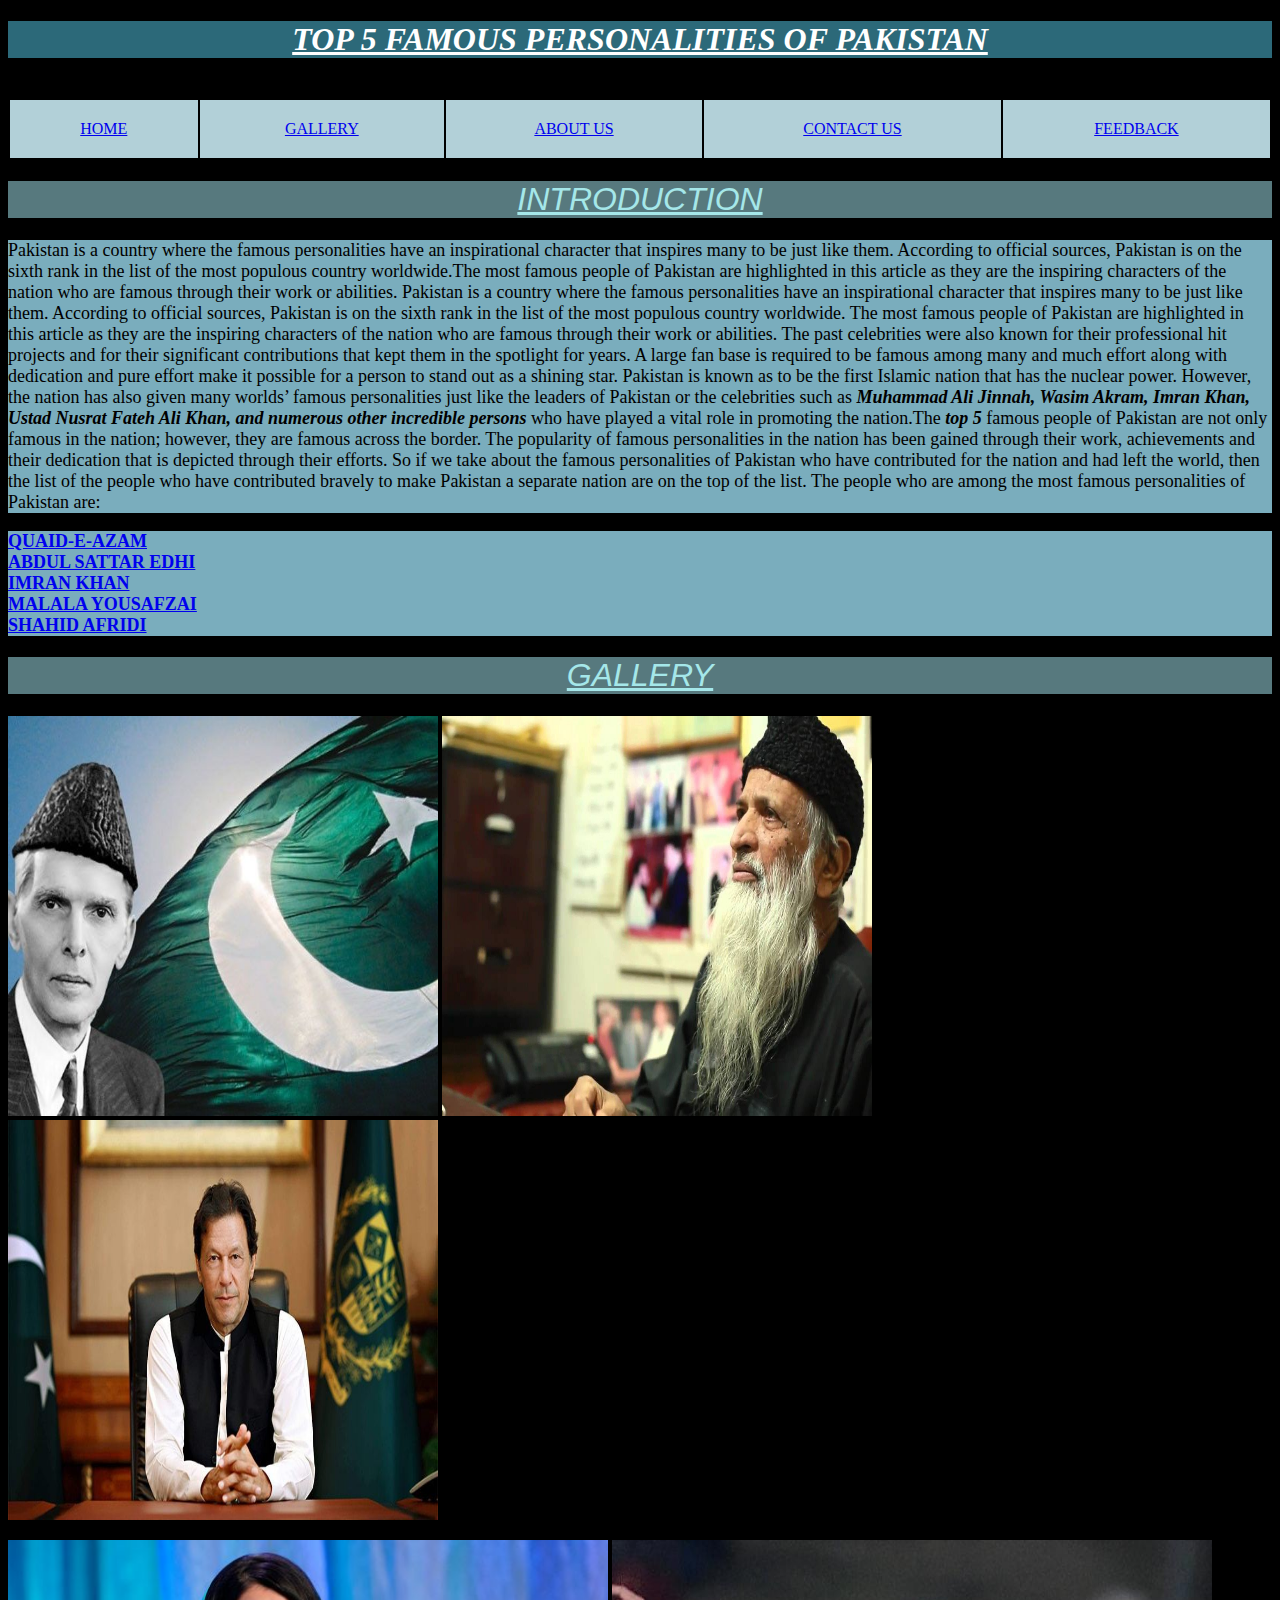
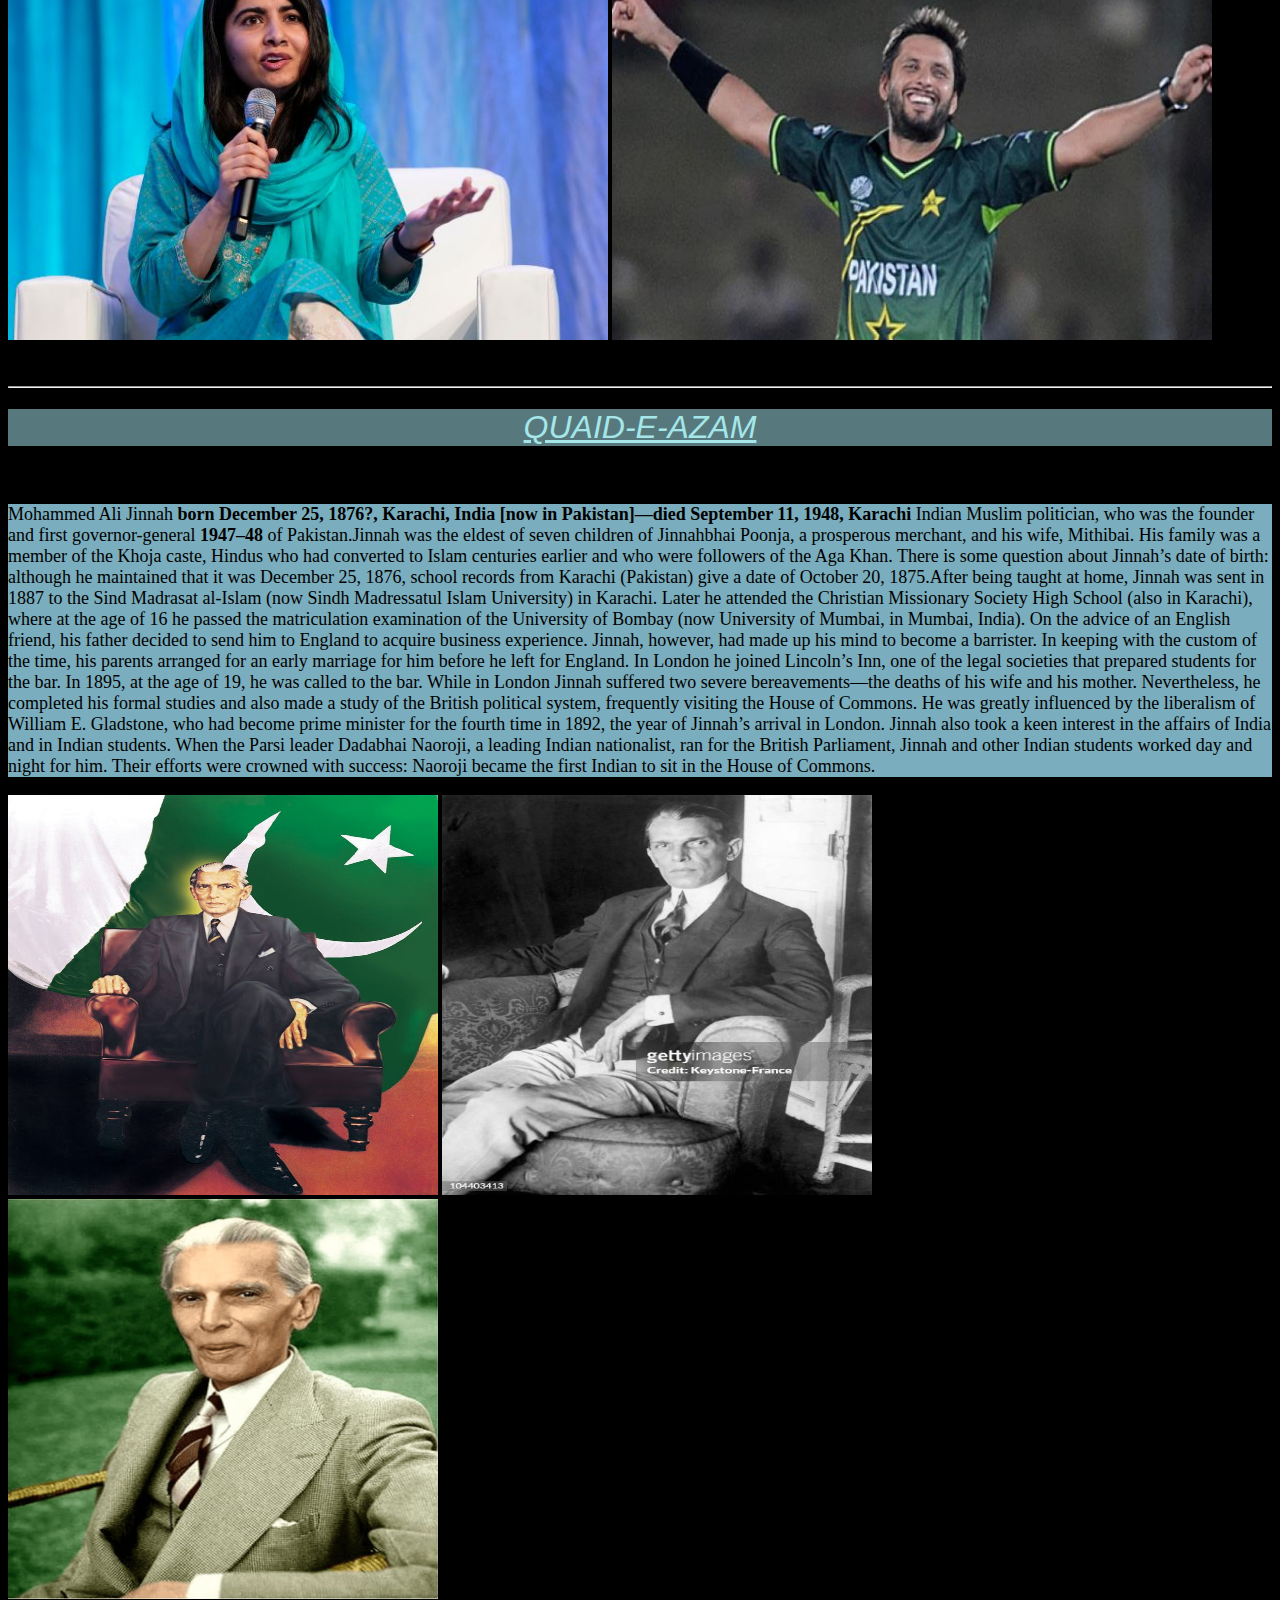
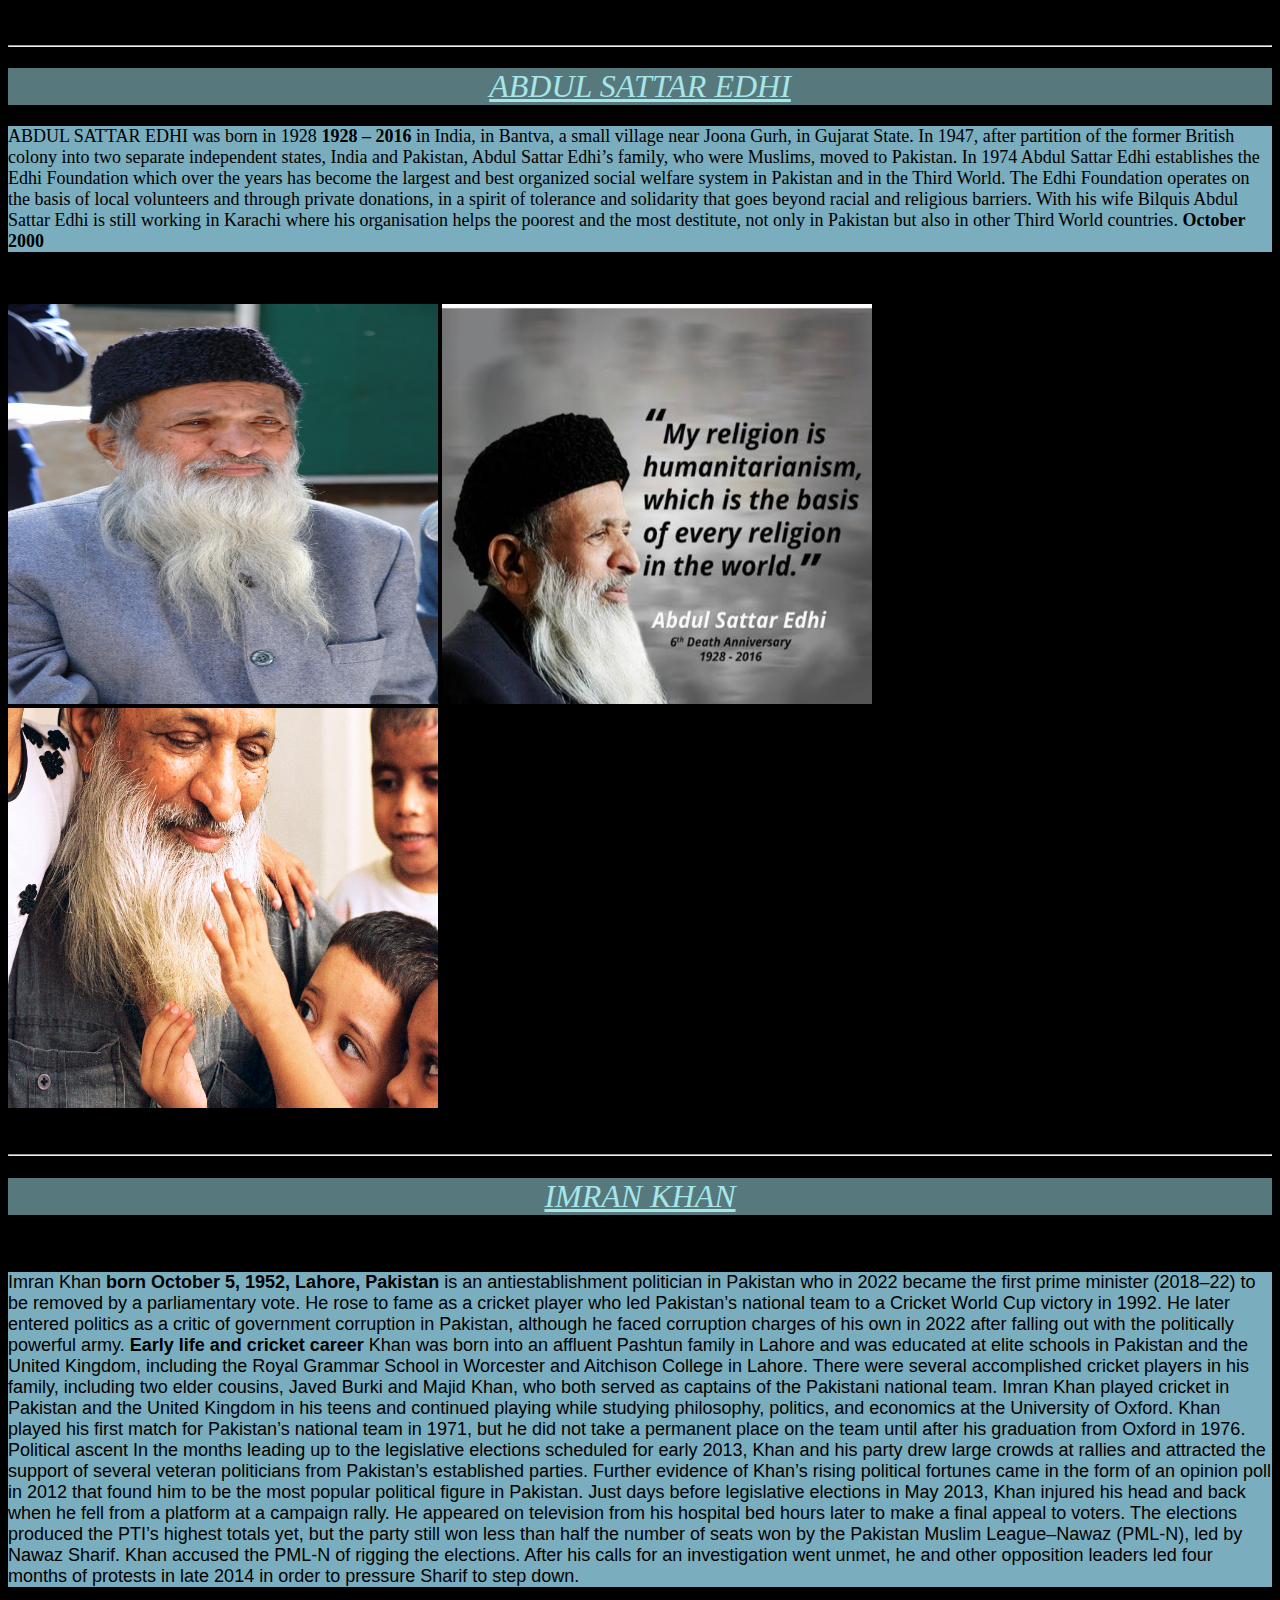
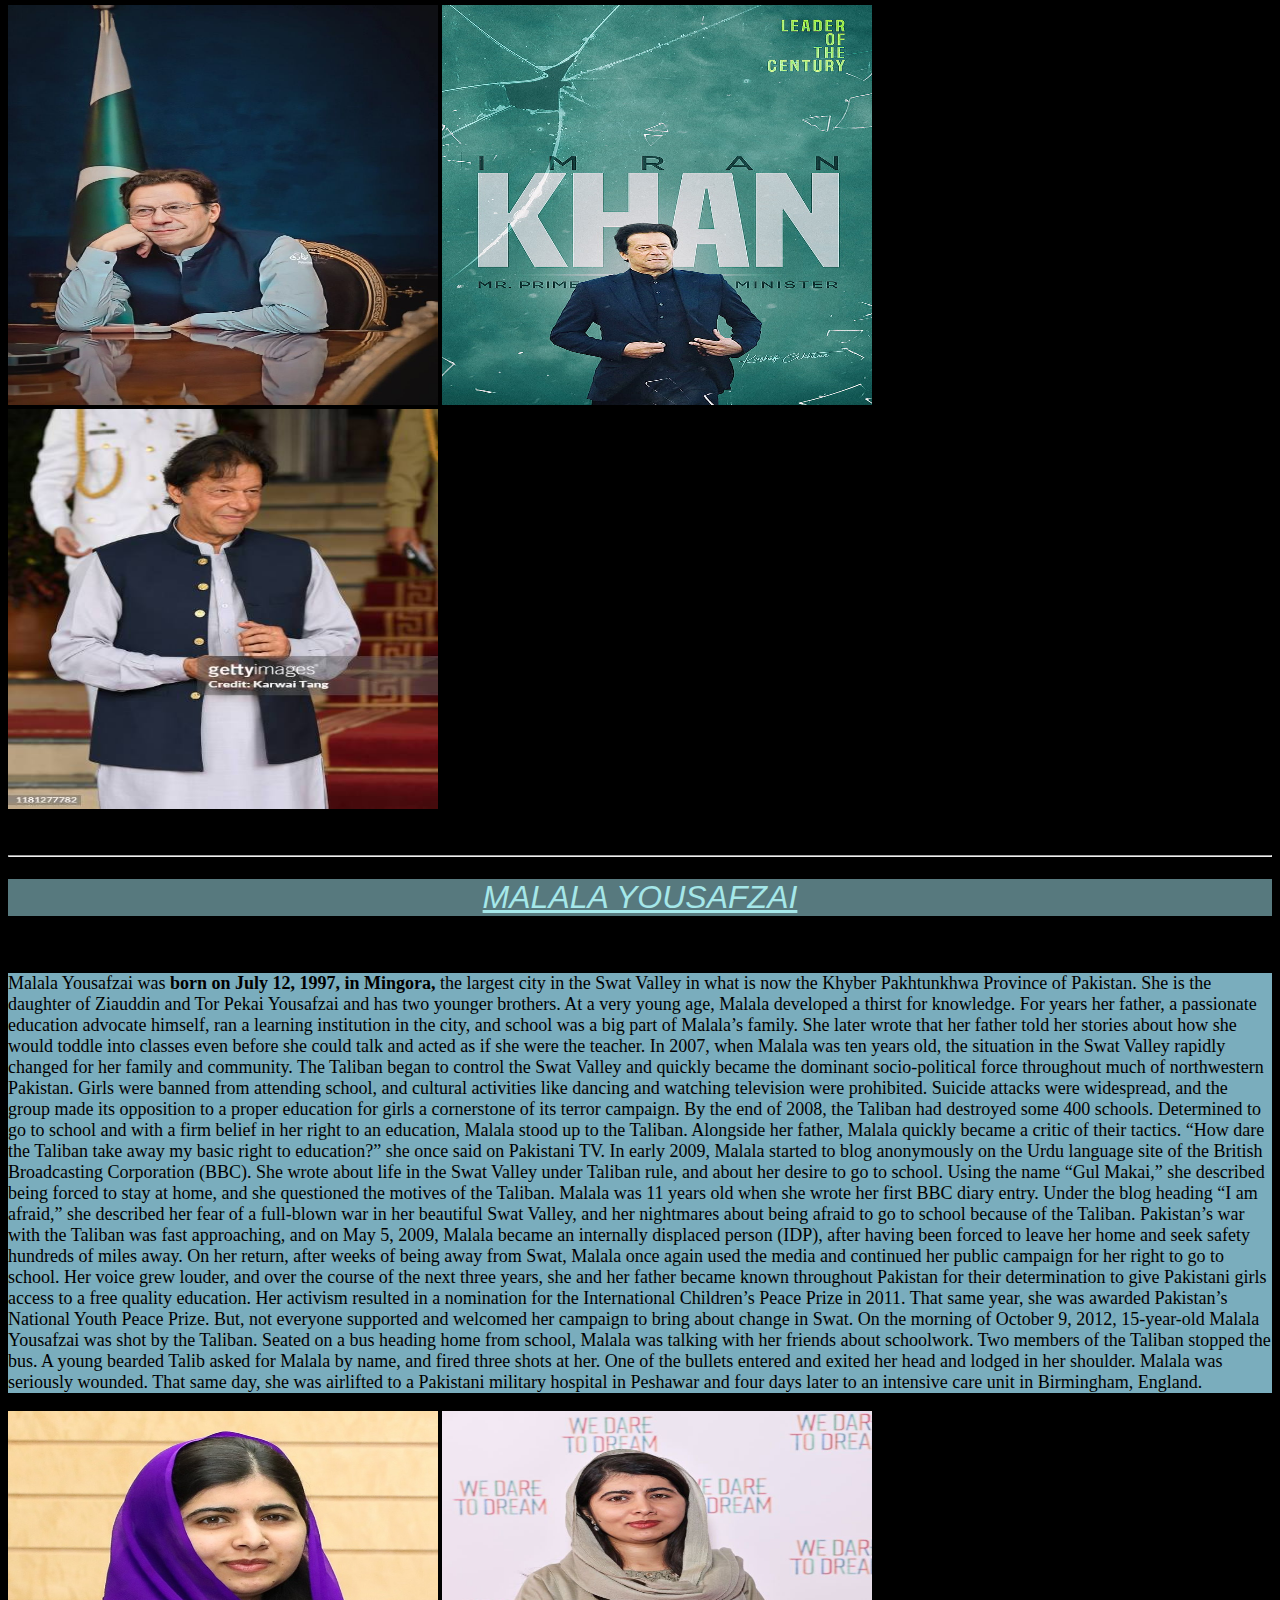
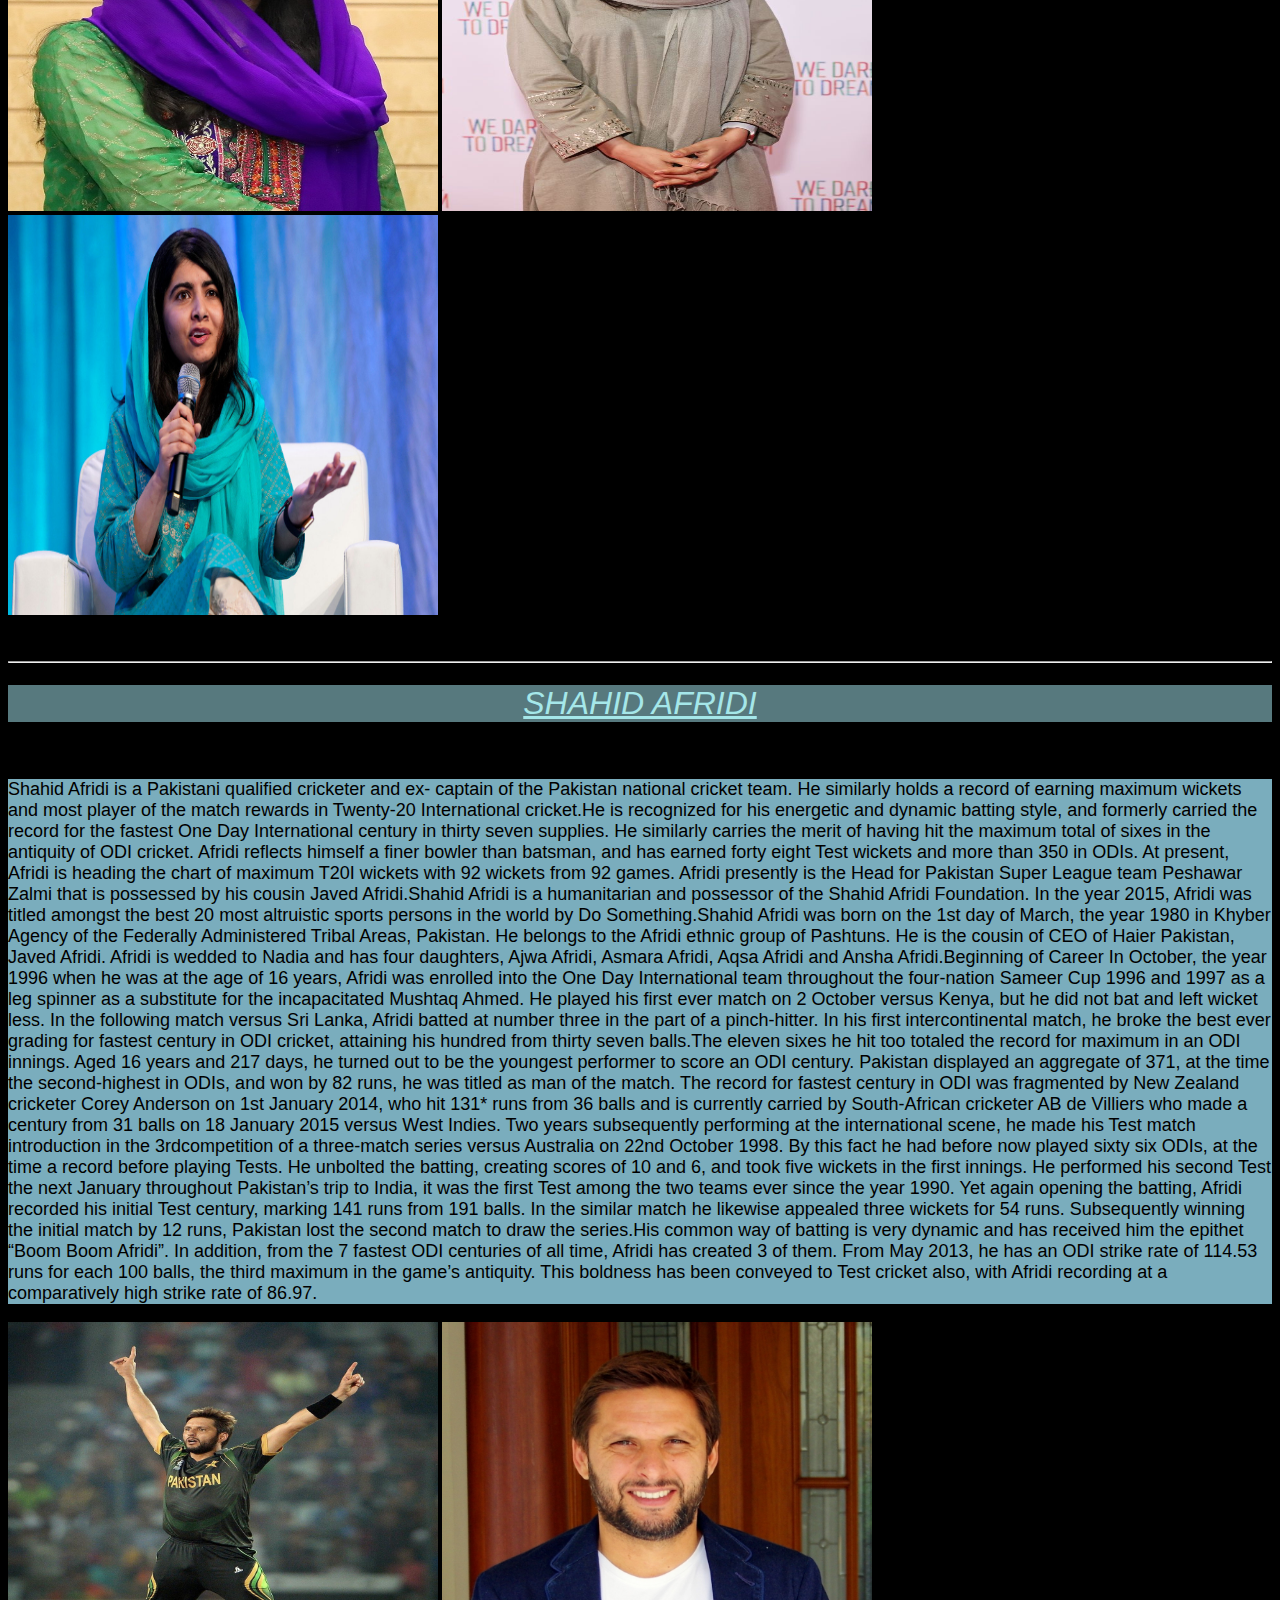
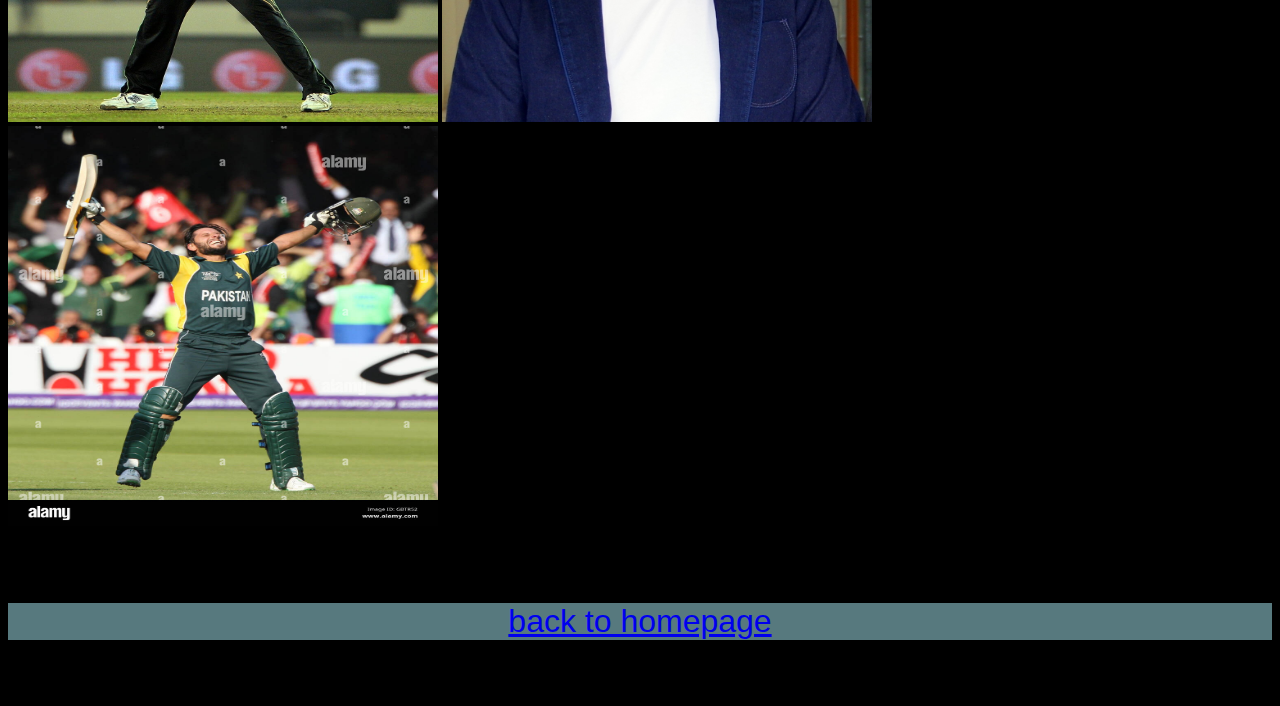
<file: index.html>
<!DOCTYPE html>
<html lang="en">

<head>
    <meta charset="UTF-8">
    <meta name="viewport" content="width=device-width, initial-scale=1.0">
    <title>Document</title>
    <link rel="stylesheet" href="style.css">
</head>

<body>
    <h1><u><i>TOP 5 FAMOUS PERSONALITIES OF PAKISTAN</i></u></h1>
    <br>
    <table cellspacing="0" cellpadding="20" width="100%">
        <tr>
            <td><a href="#">HOME</a></td>
            <td><a href="#GALLERY"> GALLERY </a></td>
            <td><a href="aboutus.html">ABOUT US</a></td>
            <td><a href="contactus.html">CONTACT US</a></td>
            <td><a href="feedback.html">FEEDBACK</a></td>
        </tr>
    </table>
    <h1 id="hone"><u><i>INTRODUCTION</i></u></h1>
    <p id="p1">Pakistan is a country where the famous personalities have an inspirational character that inspires many to be
        just like them. According to official sources, Pakistan is on the sixth rank in the list of the most populous
        country worldwide.The most famous people of Pakistan are highlighted in this article as they are the inspiring
        characters of the nation who are famous through their work or abilities.
        Pakistan is a country where the famous personalities have an inspirational character that inspires many to be
        just like them. According to official sources, Pakistan is on the sixth rank in the list of the most populous
        country worldwide.
        The most famous people of Pakistan are highlighted in this article as they are the inspiring characters of the
        nation who are famous through their work or abilities.
        The past celebrities were also known for their professional hit projects and for their significant contributions
        that kept them in the spotlight for years.

        A large fan base is required to be famous among many and much effort along with dedication and pure effort make
        it possible for a person to stand out as a shining star.

        Pakistan is known as to be the first Islamic nation that has the nuclear power. However, the nation has also
        given many worlds’ famous personalities just like the leaders of Pakistan or the celebrities such as
        <b><i>Muhammad Ali Jinnah, Wasim Akram, Imran Khan, Ustad Nusrat Fateh Ali Khan, and numerous other incredible
                persons</i></b> who have played a vital role in promoting the nation.The <b><i>top 5</i></b> famous
        people of Pakistan are not only famous in the nation; however, they are famous across the border. The popularity
        of famous personalities in the nation has been gained through their work, achievements and their dedication that
        is depicted through their efforts.
        So if we take about the famous personalities of Pakistan who have contributed for the nation and had left the
        world, then the list of the people who have contributed bravely to make Pakistan a separate nation are on the
        top of the list. The people who are among the most famous personalities of Pakistan are:</p>
    <h3>
        <od>
            <li><a href="#QUAIDEAZAM">QUAID-E-AZAM</a></li>
            <li><a href="#ABDULSATTAREDHI">ABDUL SATTAR EDHI</a></li>
            <li><a href="#IMRANKHAN">IMRAN KHAN</a></li>
            <li><a href="#MALALA">MALALA YOUSAFZAI</a></li>
            <li><a href="#SHAHIDAFRIDI">SHAHID AFRIDI</a></li>
        </od>
    </h3>
    <h1 id="GALLERY"><u><i>GALLERY</i></u></h1>
    <p><img src="IMAGES/c-users-dell-pictures-pak-quaid-jpg.jpeg" alt="quaideazampicture" height="400px" width="430px">
        <img src="IMAGES/abdulsattaredhi.jpeg" alt="edhipicture" height="400px" width="430px"> <img
            src="IMAGES/imrankhan.jpeg" alt="imrankhanpicture" height="400px" width="430px"></p>
    <p><img src="IMAGES/malala.jpeg" alt="malalapicture" height="400px" width="600px"> <img
            src="IMAGES/shahidafridi.jpeg" alt="shahidafridipicture" height="400px" width="600px"></p>
    <br>
    <hr>
    <h1 id="QUAIDEAZAM"><u><i>QUAID-E-AZAM</i></u></h1>
    <br>
    <p id="p2">Mohammed Ali Jinnah <b>born December 25, 1876?, Karachi, India [now in Pakistan]—died September 11, 1948,
            Karachi</b> Indian Muslim politician, who was the founder and first governor-general <b>1947–48</b> of
        Pakistan.Jinnah was the eldest of seven children of Jinnahbhai Poonja, a prosperous merchant, and his wife,
        Mithibai. His family was a member of the Khoja caste, Hindus who had converted to Islam centuries earlier and
        who were followers of the Aga Khan. There is some question about Jinnah’s date of birth: although he maintained
        that it was December 25, 1876, school records from Karachi (Pakistan) give a date of October 20, 1875.After
        being taught at home, Jinnah was sent in 1887 to the Sind Madrasat al-Islam (now Sindh Madressatul Islam
        University) in Karachi. Later he attended the Christian Missionary Society High School (also in Karachi), where
        at the age of 16 he passed the matriculation examination of the University of Bombay (now University of Mumbai,
        in Mumbai, India). On the advice of an English friend, his father decided to send him to England to acquire
        business experience. Jinnah, however, had made up his mind to become a barrister. In keeping with the custom of
        the time, his parents arranged for an early marriage for him before he left for England.

        In London he joined Lincoln’s Inn, one of the legal societies that prepared students for the bar. In 1895, at
        the age of 19, he was called to the bar. While in London Jinnah suffered two severe bereavements—the deaths of
        his wife and his mother. Nevertheless, he completed his formal studies and also made a study of the British
        political system, frequently visiting the House of Commons. He was greatly influenced by the liberalism of
        William E. Gladstone, who had become prime minister for the fourth time in 1892, the year of Jinnah’s arrival in
        London. Jinnah also took a keen interest in the affairs of India and in Indian students. When the Parsi leader
        Dadabhai Naoroji, a leading Indian nationalist, ran for the British Parliament, Jinnah and other Indian students
        worked day and night for him. Their efforts were crowned with success: Naoroji became the first Indian to sit in
        the House of Commons.</p>

    <p><img src="IMAGES/quaid e azam.jpg" alt="quaidpic" width="430px" height="400px"> <img
            src="IMAGES/quiad e azam s2.jpg" alt="quiadpic" width="430px" height="400px"> <img src="IMAGES/quiad.png"
            alt="quaidpic" width="430px" height="400px"></p>
    <br>
    <hr>
    <h1 id="ABDULSATTAREDHI"><u><i>ABDUL SATTAR EDHI</i></u></h1>
    <p id="p2">ABDUL SATTAR EDHI was born in 1928 <b>1928 – 2016 </b> in India, in Bantva, a small village near Joona Gurh, in
        Gujarat State.

        In 1947, after partition of the former British colony into two separate independent states, India and Pakistan,
        Abdul Sattar Edhi’s family, who were Muslims, moved to Pakistan.

        In 1974 Abdul Sattar Edhi establishes the Edhi Foundation which over the years has become the largest and best
        organized social welfare system in Pakistan and in the Third World.

        The Edhi Foundation operates on the basis of local volunteers and through private donations, in a spirit of
        tolerance and solidarity that goes beyond racial and religious barriers.
        With his wife Bilquis Abdul Sattar Edhi is still working in Karachi where his organisation helps the poorest and
        the most destitute, not only in Pakistan but also in other Third World countries.

        <b>October 2000</b>
    </p>
    <br>
    <p><img src="IMAGES/Abdul_Sattar_Edhi.jpg" alt="edhipicture" height="400px" width="430px"> <img
            src="IMAGES/edhi3.jpeg" alt="edhipicture" height="400px" width="430px"> <img src="IMAGES/edhi2.jpg"
            alt="imrankhanpicture" height="400px" width="430px"></p>
    <br>
    <hr>
    <h1 id="IMRANKHAN"><u><i>IMRAN KHAN</i></u></h1>
    <br>
    <p id="p3">Imran Khan <b>born October 5, 1952, Lahore, Pakistan</b> is an antiestablishment politician in Pakistan who in
        2022 became the first prime minister (2018–22) to be removed by a parliamentary vote. He rose to fame as a
        cricket player who led Pakistan’s national team to a Cricket World Cup victory in 1992. He later entered
        politics as a critic of government corruption in Pakistan, although he faced corruption charges of his own in
        2022 after falling out with the politically powerful army.

        <b>Early life and cricket career</b>
        Khan was born into an affluent Pashtun family in Lahore and was educated at elite schools in Pakistan and the
        United Kingdom, including the Royal Grammar School in Worcester and Aitchison College in Lahore. There were
        several accomplished cricket players in his family, including two elder cousins, Javed Burki and Majid Khan, who
        both served as captains of the Pakistani national team. Imran Khan played cricket in Pakistan and the United
        Kingdom in his teens and continued playing while studying philosophy, politics, and economics at the University
        of Oxford. Khan played his first match for Pakistan’s national team in 1971, but he did not take a permanent
        place on the team until after his graduation from Oxford in 1976.
        Political ascent
        In the months leading up to the legislative elections scheduled for early 2013, Khan and his party drew large
        crowds at rallies and attracted the support of several veteran politicians from Pakistan’s established parties.
        Further evidence of Khan’s rising political fortunes came in the form of an opinion poll in 2012 that found him
        to be the most popular political figure in Pakistan.

        Just days before legislative elections in May 2013, Khan injured his head and back when he fell from a platform
        at a campaign rally. He appeared on television from his hospital bed hours later to make a final appeal to
        voters. The elections produced the PTI’s highest totals yet, but the party still won less than half the number
        of seats won by the Pakistan Muslim League–Nawaz (PML-N), led by Nawaz Sharif. Khan accused the PML-N of rigging
        the elections. After his calls for an investigation went unmet, he and other opposition leaders led four months
        of protests in late 2014 in order to pressure Sharif to step down.
    </p>

    <p> <img src="IMAGES/imrankhn1.jpg" alt="imrankhanpicture" height="400px" width="430px"> <img
            src="IMAGES/imran3.jpg" alt="imrankhanpicture" height="400px" width="430px"> <img src="IMAGES/imrankhn2.jpg"
            alt="imrankhanpicture" height="400px" width="430px"></p>
    <br>
    <hr>
    <h1 id="MALALA"><u><i>MALALA YOUSAFZAI</i></u></h1>
    <br>
    <p id="p4">Malala Yousafzai was <b>born on July 12, 1997, in Mingora,</b> the largest city in the Swat Valley in what is now
        the Khyber Pakhtunkhwa Province of Pakistan. She is the daughter of Ziauddin and Tor Pekai Yousafzai and has two
        younger brothers.

        At a very young age, Malala developed a thirst for knowledge. For years her father, a passionate education
        advocate himself, ran a learning institution in the city, and school was a big part of Malala’s family. She
        later wrote that her father told her stories about how she would toddle into classes even before she could talk
        and acted as if she were the teacher.

        In 2007, when Malala was ten years old, the situation in the Swat Valley rapidly changed for her family and
        community. The Taliban began to control the Swat Valley and quickly became the dominant socio-political force
        throughout much of northwestern Pakistan. Girls were banned from attending school, and cultural activities like
        dancing and watching television were prohibited. Suicide attacks were widespread, and the group made its
        opposition to a proper education for girls a cornerstone of its terror campaign. By the end of 2008, the Taliban
        had destroyed some 400 schools.

        Determined to go to school and with a firm belief in her right to an education, Malala stood up to the Taliban.
        Alongside her father, Malala quickly became a critic of their tactics. “How dare the Taliban take away my basic
        right to education?” she once said on Pakistani TV.

        In early 2009, Malala started to blog anonymously on the Urdu language site of the British Broadcasting
        Corporation (BBC). She wrote about life in the Swat Valley under Taliban rule, and about her desire to go to
        school. Using the name “Gul Makai,” she described being forced to stay at home, and she questioned the motives
        of the Taliban.

        Malala was 11 years old when she wrote her first BBC diary entry. Under the blog heading “I am afraid,” she
        described her fear of a full-blown war in her beautiful Swat Valley, and her nightmares about being afraid to go
        to school because of the Taliban.

        Pakistan’s war with the Taliban was fast approaching, and on May 5, 2009, Malala became an internally displaced
        person (IDP), after having been forced to leave her home and seek safety hundreds of miles away.

        On her return, after weeks of being away from Swat, Malala once again used the media and continued her public
        campaign for her right to go to school. Her voice grew louder, and over the course of the next three years, she
        and her father became known throughout Pakistan for their determination to give Pakistani girls access to a free
        quality education. Her activism resulted in a nomination for the International Children’s Peace Prize in 2011.
        That same year, she was awarded Pakistan’s National Youth Peace Prize. But, not everyone supported and welcomed
        her campaign to bring about change in Swat. On the morning of October 9, 2012, 15-year-old Malala Yousafzai was
        shot by the Taliban.

        Seated on a bus heading home from school, Malala was talking with her friends about schoolwork. Two members of
        the Taliban stopped the bus. A young bearded Talib asked for Malala by name, and fired three shots at her. One
        of the bullets entered and exited her head and lodged in her shoulder. Malala was seriously wounded. That same
        day, she was airlifted to a Pakistani military hospital in Peshawar and four days later to an intensive care
        unit in Birmingham, England.</p>

    <p><img src="IMAGES/malala1.jpg" alt="malalapicture" height="400px" width="430px"> <img src="IMAGES/malala2.jpg"
            alt="malalapicture" height="400px" width="430px"> <img src="IMAGES/malala3.jpeg" alt="malalapicture"
            height="400px" width="430px"></p>
    <br>
    <hr>
    <h1 id="SHAHIDAFRIDI"><u><i>SHAHID AFRIDI</i></u></h1>
    <br>
    <p id="p5">Shahid Afridi is a Pakistani qualified cricketer and ex- captain of the Pakistan national cricket team. He
        similarly holds a record of earning maximum wickets and most player of the match rewards in Twenty-20
        International cricket.He is recognized for his energetic and dynamic batting style, and formerly carried the
        record for the fastest One Day International century in thirty seven supplies. He similarly carries the merit of
        having hit the maximum total of sixes in the antiquity of ODI cricket. Afridi reflects himself a finer bowler
        than batsman, and has earned forty eight Test wickets and more than 350 in ODIs. At present, Afridi is heading
        the chart of maximum T20I wickets with 92 wickets from 92 games. Afridi presently is the Head for Pakistan Super
        League team Peshawar Zalmi that is possessed by his cousin Javed Afridi.Shahid Afridi is a humanitarian and
        possessor of the Shahid Afridi Foundation. In the year 2015, Afridi was titled amongst the best 20 most
        altruistic sports persons in the world by Do Something.Shahid Afridi was born on the 1st day of March, the year
        1980 in Khyber Agency of the Federally Administered Tribal Areas, Pakistan.

        He belongs to the Afridi ethnic group of Pashtuns. He is the cousin of CEO of Haier Pakistan, Javed Afridi.
        Afridi is wedded to Nadia and has four daughters, Ajwa Afridi, Asmara Afridi, Aqsa Afridi and Ansha
        Afridi.Beginning of Career
        In October, the year 1996 when he was at the age of 16 years, Afridi was enrolled into the One Day International
        team throughout the four-nation Sameer Cup 1996 and 1997 as a leg spinner as a substitute for the incapacitated
        Mushtaq Ahmed. He played his first ever match on 2 October versus Kenya, but he did not bat and left wicket
        less. In the following match versus Sri Lanka, Afridi batted at number three in the part of a pinch-hitter. In
        his first intercontinental match, he broke the best ever grading for fastest century in ODI cricket, attaining
        his hundred from thirty seven balls.The eleven sixes he hit too totaled the record for maximum in an ODI
        innings. Aged 16 years and 217 days, he turned out to be the youngest performer to score an ODI century.
        Pakistan displayed an aggregate of 371, at the time the second-highest in ODIs, and won by 82 runs, he was
        titled as man of the match. The record for fastest century in ODI was fragmented by New Zealand cricketer Corey
        Anderson on 1st January 2014, who hit 131* runs from 36 balls and is currently carried by South-African
        cricketer AB de Villiers who made a century from 31 balls on 18 January 2015 versus West Indies.


        Two years subsequently performing at the international scene, he made his Test match introduction in the
        3rdcompetition of a three-match series versus Australia on 22nd October 1998. By this fact he had before now
        played sixty six ODIs, at the time a record before playing Tests. He unbolted the batting, creating scores of 10
        and 6, and took five wickets in the first innings. He performed his second Test the next January throughout
        Pakistan’s trip to India, it was the first Test among the two teams ever since the year 1990. Yet again opening
        the batting, Afridi recorded his initial Test century, marking 141 runs from 191 balls. In the similar match he
        likewise appealed three wickets for 54 runs. Subsequently winning the initial match by 12 runs, Pakistan lost
        the second match to draw the series.His common way of batting is very dynamic and has received him the epithet
        “Boom Boom Afridi”. In addition, from the 7 fastest ODI centuries of all time, Afridi has created 3 of them.
        From May 2013, he has an ODI strike rate of 114.53 runs for each 100 balls, the third maximum in the game’s
        antiquity. This boldness has been conveyed to Test cricket also, with Afridi recording at a comparatively high
        strike rate of 86.97.</p>
<p><img src="IMAGES/sa1.jpg" alt="shahidafridi" height="400px" width="430px"> <img
    src="IMAGES/sa2.jpg" alt="shahidafridipicture" height="400px" width="430px"> <img src="IMAGES/sa3.jpg"
    alt="shahidafridipicture" height="400px" width="430px"></p>
    <br><br>
    <h1 id="hone"><a href="./index.html">back to homepage</a></h1>
    <br><br>
</body>

</html>
</file>
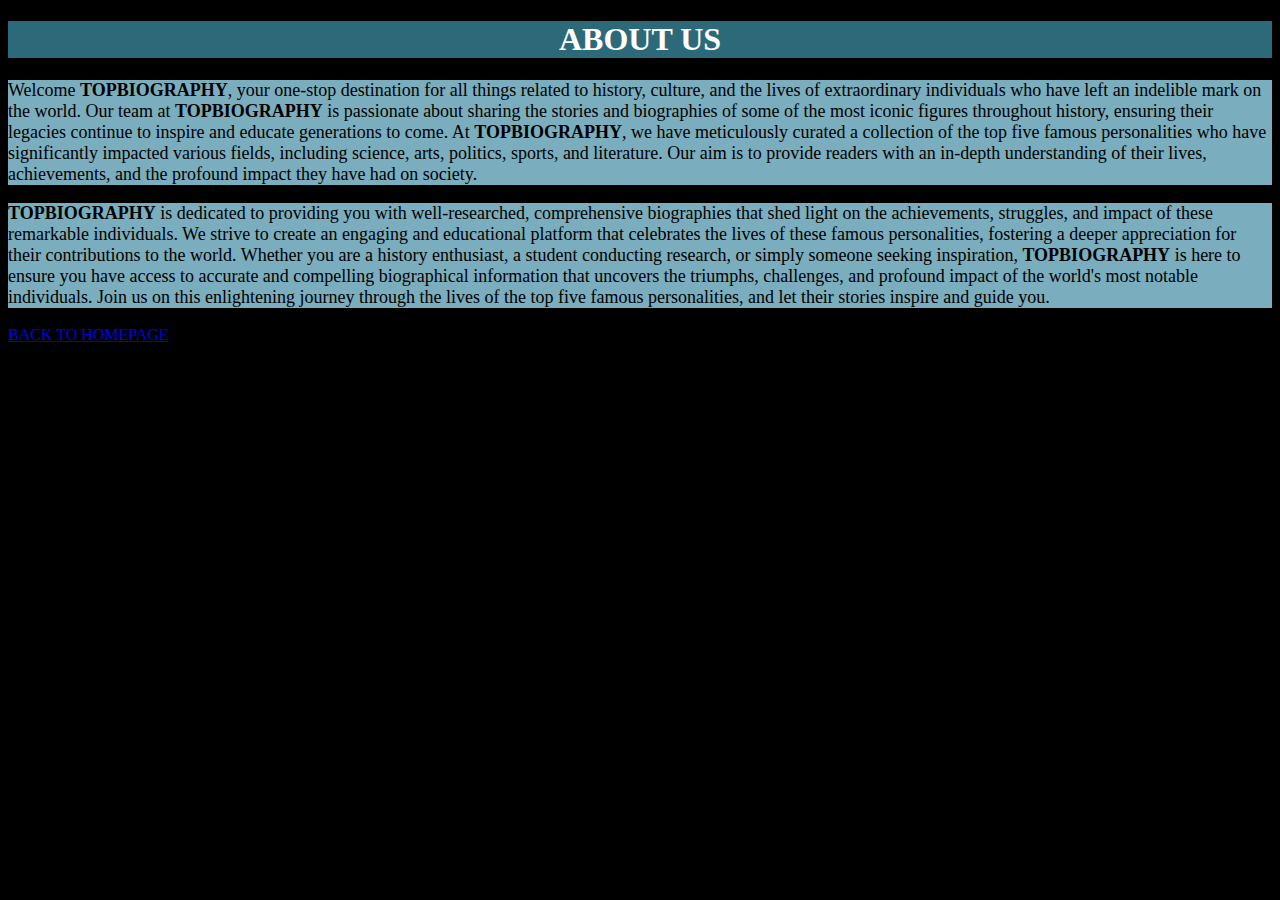
<file: aboutus.html>
<!DOCTYPE html>
<html lang="en">
<head>
    <meta charset="UTF-8">
    <meta name="viewport" content="width=device-width, initial-scale=1.0">
    <title>Document</title>
    <link rel="stylesheet" href="style.css">
</head>
<body>
    <h1>ABOUT US</h1>
    <p id="p1">Welcome <b>TOPBIOGRAPHY</b>, your one-stop destination for all things related to history, culture, and the lives of extraordinary individuals who have left an indelible mark on the world. Our team at <b>TOPBIOGRAPHY</b> is passionate about sharing the stories and biographies of some of the most iconic figures throughout history, ensuring their legacies continue to inspire and educate generations to come.

        At <b>TOPBIOGRAPHY</b>, we have meticulously curated a collection of the top five famous personalities who have significantly impacted various fields, including science, arts, politics, sports, and literature. Our aim is to provide readers with an in-depth understanding of their lives, achievements, and the profound impact they have had on society.</p>

<p id="p1"><b>TOPBIOGRAPHY</b> is dedicated to providing you with well-researched, comprehensive biographies that shed light on the achievements, struggles, and impact of these remarkable individuals. We strive to create an engaging and educational platform that celebrates the lives of these famous personalities, fostering a deeper appreciation for their contributions to the world.

    Whether you are a history enthusiast, a student conducting research, or simply someone seeking inspiration, <b>TOPBIOGRAPHY</b> is here to ensure you have access to accurate and compelling biographical information that uncovers the triumphs, challenges, and profound impact of the world's most notable individuals. Join us on this enlightening journey through the lives of the top five famous personalities, and let their stories inspire and guide you.</p>
<a href="./index.html">BACK TO HOMEPAGE</a>



</body>
</html>
</file>
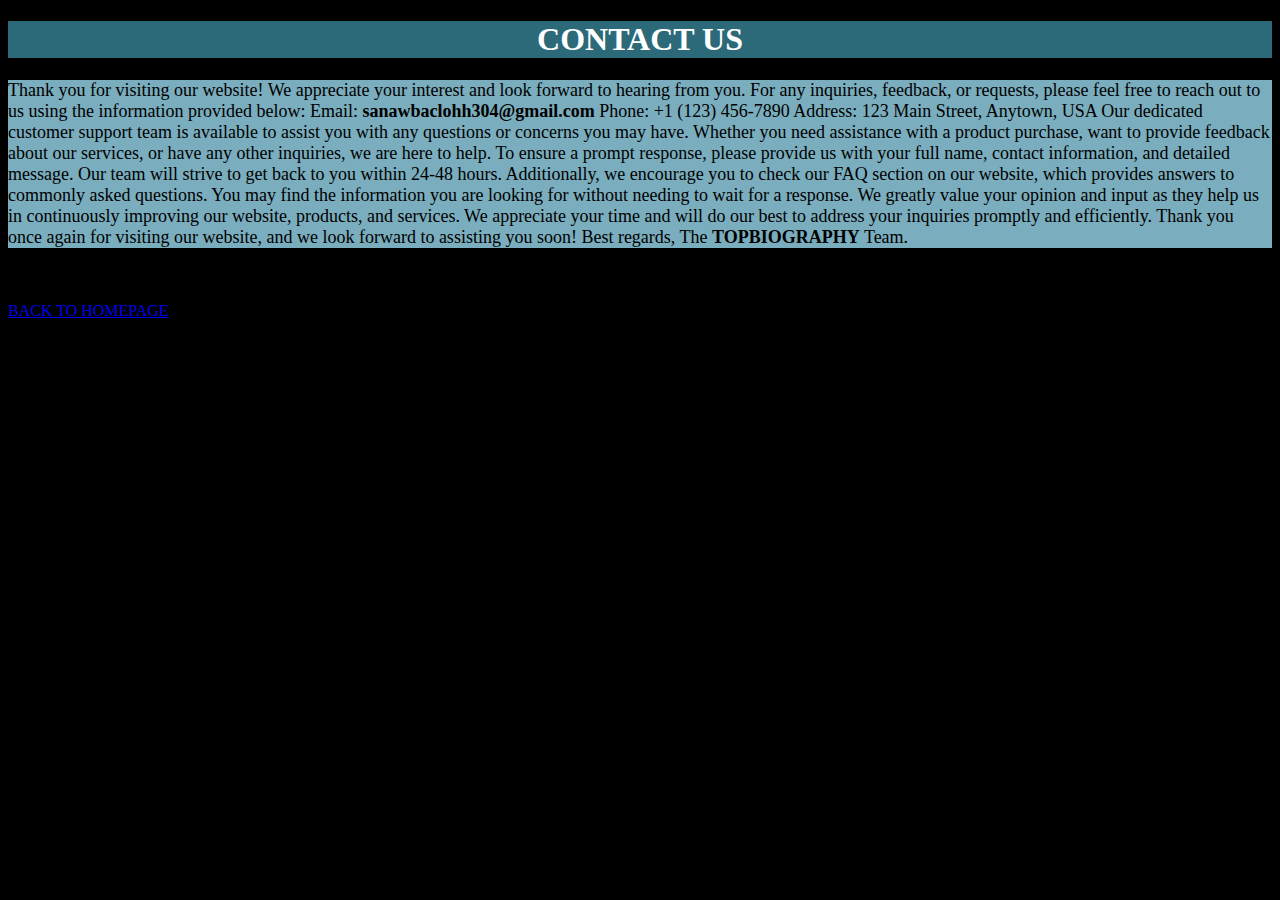
<file: contactus.html>
<!DOCTYPE html>
<html lang="en">
<head>
    <meta charset="UTF-8">
    <meta name="viewport" content="width=device-width, initial-scale=1.0">
    <title>Document</title>
    <link rel="stylesheet" href="style.css">
</head>
<body>
    
    <h1>CONTACT US</h1>
    <p id="p1">Thank you for visiting our website! We appreciate your interest and look forward to hearing from you.

        For any inquiries, feedback, or requests, please feel free to reach out to us using the information provided below:
        
        Email: <b>sanawbaclohh304@gmail.com</b> Phone: +1 (123) 456-7890 Address: 123 Main Street, Anytown, USA
        
        Our dedicated customer support team is available to assist you with any questions or concerns you may have. Whether you need assistance with a product purchase, want to provide feedback about our services, or have any other inquiries, we are here to help.
        
        To ensure a prompt response, please provide us with your full name, contact information, and detailed message. Our team will strive to get back to you within 24-48 hours.
        
        Additionally, we encourage you to check our FAQ section on our website, which provides answers to commonly asked questions. You may find the information you are looking for without needing to wait for a response.
        
        We greatly value your opinion and input as they help us in continuously improving our website, products, and services. We appreciate your time and will do our best to address your inquiries promptly and efficiently.
        
        Thank you once again for visiting our website, and we look forward to assisting you soon!
        
        Best regards, The <b>TOPBIOGRAPHY</b> Team.</p>
        <br><br>
        <a href="./index.html"> BACK TO HOMEPAGE</a>





</body>
</html>
</file>
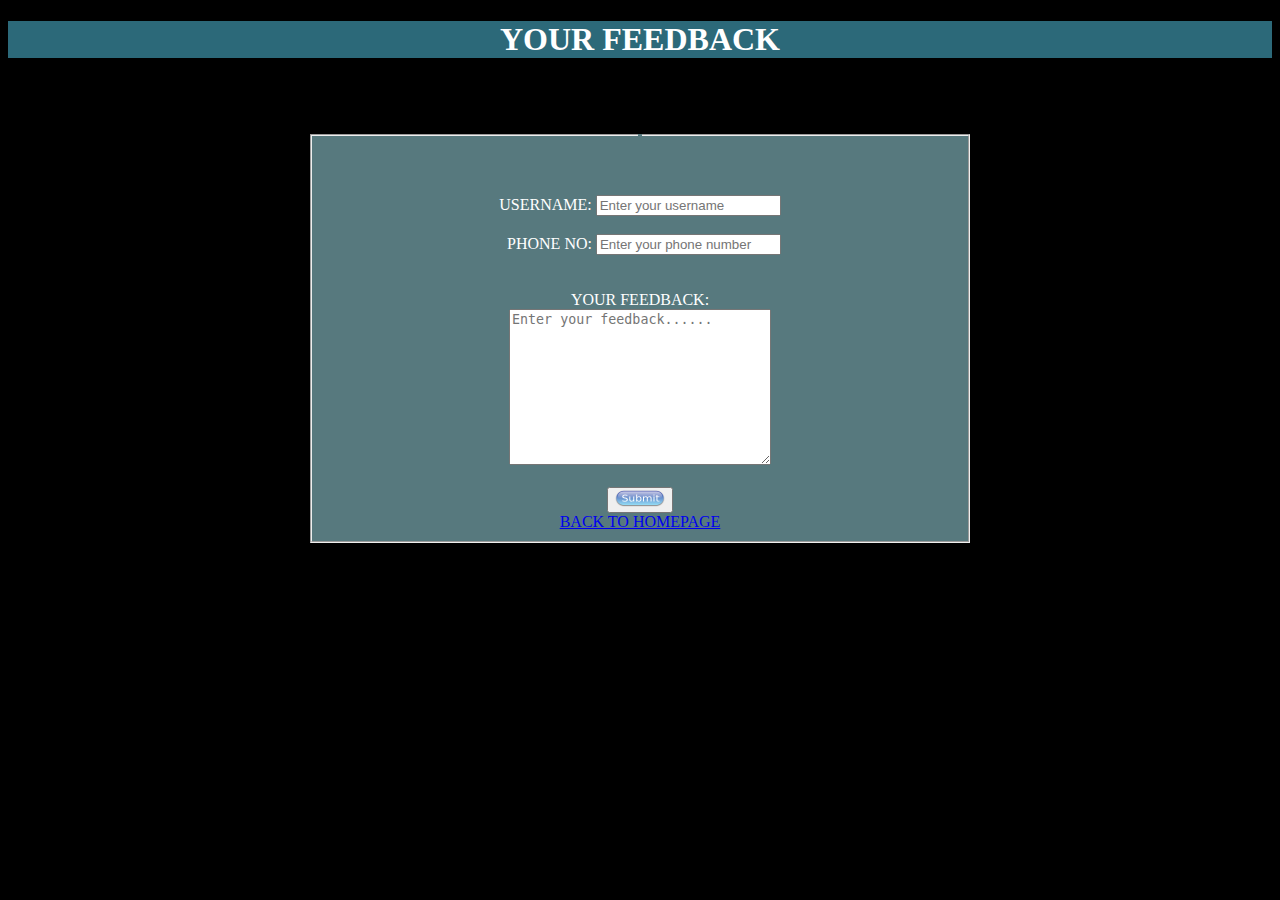
<file: feedback.html>
<!DOCTYPE html>
<html lang="en">
<head>
    <meta charset="UTF-8">
    <meta name="viewport" content="width=device-width, initial-scale=1.0">
    <title>Document</title>
    <link rel="stylesheet" href="style.css">
</head>
<body>
    
<h1>YOUR FEEDBACK</h1>
<br>
<br>
<br>
<fieldset>
<legend></legend>
<br><br><br>
<label for="username">USERNAME:</label>
<input type="text" name="username" id="username" placeholder="Enter your username">
<br>
<br>
<label for="usercontactnum">&nbsp;&nbsp;PHONE NO:</label>
<input type="number" name="usercontactnum" id="usercontactnum" placeholder="Enter your phone number">
<br>
<br>
<br>
<label for="userfeedback">YOUR FEEDBACK:</label>
<br>
<textarea name="feedback" id="userfeedback" cols="30" rows="10" placeholder="Enter your feedback......"></textarea>
<br><br>
<button><img src="IMAGES/submitbutt2.png" alt="submitbutton" width="100%" height="100%"></button>
<br>
<a href="./index.html">BACK TO HOMEPAGE</a>
</fieldset>




</body>
</html>
</file>
<file: style.css>
body{background-color:#000000; 
}


h1{text-align: center;font-family: Cambria, Cochin, Georgia, Times, 'Times New Roman', serif;background-color: rgb(44, 105, 121); color:white;

}


table, th, td {margin-left: auto;margin-right: auto;text-align: center;
    border: 1px solid black;background-color: rgb(178, 208, 216);
  }

#p1{font-family: Cambria, Cochin, Georgia, Times, 'Times New Roman', serif; font-size: large;color: #000000; background-color:#7aadbd;

  }

  #p2{font-family: 'Times New Roman', Times, serif;font-size: large;color:#000000;background-color:#7aadbd;
  }

    #p3{font-family: Verdana, Geneva, Tahoma, sans-serif; font-size: large;color: #000000;background-color:#7aadbd;

    }
    #p4{font-family: Cambria, Cochin, Georgia, Times, 'Times New Roman', serif; font-size: large;color: #000000;background-color:#7aadbd;

    }
#p5{font-family: 'Trebuchet MS', 'Lucida Sans Unicode', 'Lucida Grande', 'Lucida Sans', Arial, sans-serif;font-size: large;background-color:#7aadbd ;color:#000000
}
h3{ ont-family: 'Times New Roman', Times, serif;font-size: large;color: white;background-color:#7aadbd;
}
label{ color: white;

}
fieldset{background-color:#57797e;;

}


  fieldset{margin-left: auto; margin-right: auto; width: 50%; text-align: center;

  }

  #hone{background-color:#57797e;font-family: 'Gill Sans', 'Gill Sans MT', Calibri, 'Trebuchet MS', sans-serif;color:rgb(165, 231, 233);font-weight: 400;

  }
  #GALLERY{background-color:#57797e;font-family: 'Gill Sans', 'Gill Sans MT', Calibri, 'Trebuchet MS', sans-serif;color:rgb(165, 231, 233); font-weight: 500;font-style: italic;
  }
  #QUAIDEAZAM{background-color:#57797e;color: rgb(165, 231, 233);font-family: 'Lucida Sans', 'Lucida Sans Regular', 'Lucida Grande', 'Lucida Sans Unicode', Geneva, Verdana, sans-serif;font-weight: 200;
}
#IMRANKHAN{background-color: #57797e;color: rgb(165, 231, 233);font-family: 'Times New Roman', Times, serif;font-weight: 300;
}
#SHAHIDAFRIDI{background-color: #57797e;color: rgb(165, 231, 233);font-family: 'Segoe UI', Tahoma, Geneva, Verdana, sans-serif;font-weight: 300;
}
#MALALA{background-color: #57797e;color: rgb(165, 231, 233);font-family: Verdana, Geneva, Tahoma, sans-serif;font-weight: 300;
}
#ABDULSATTAREDHI{background-color: #57797e;color: rgb(165, 231, 233);font-family: Cambria, Cochin, Georgia, Times, 'Times New Roman', serif;font-weight: 300;
}
</file>
